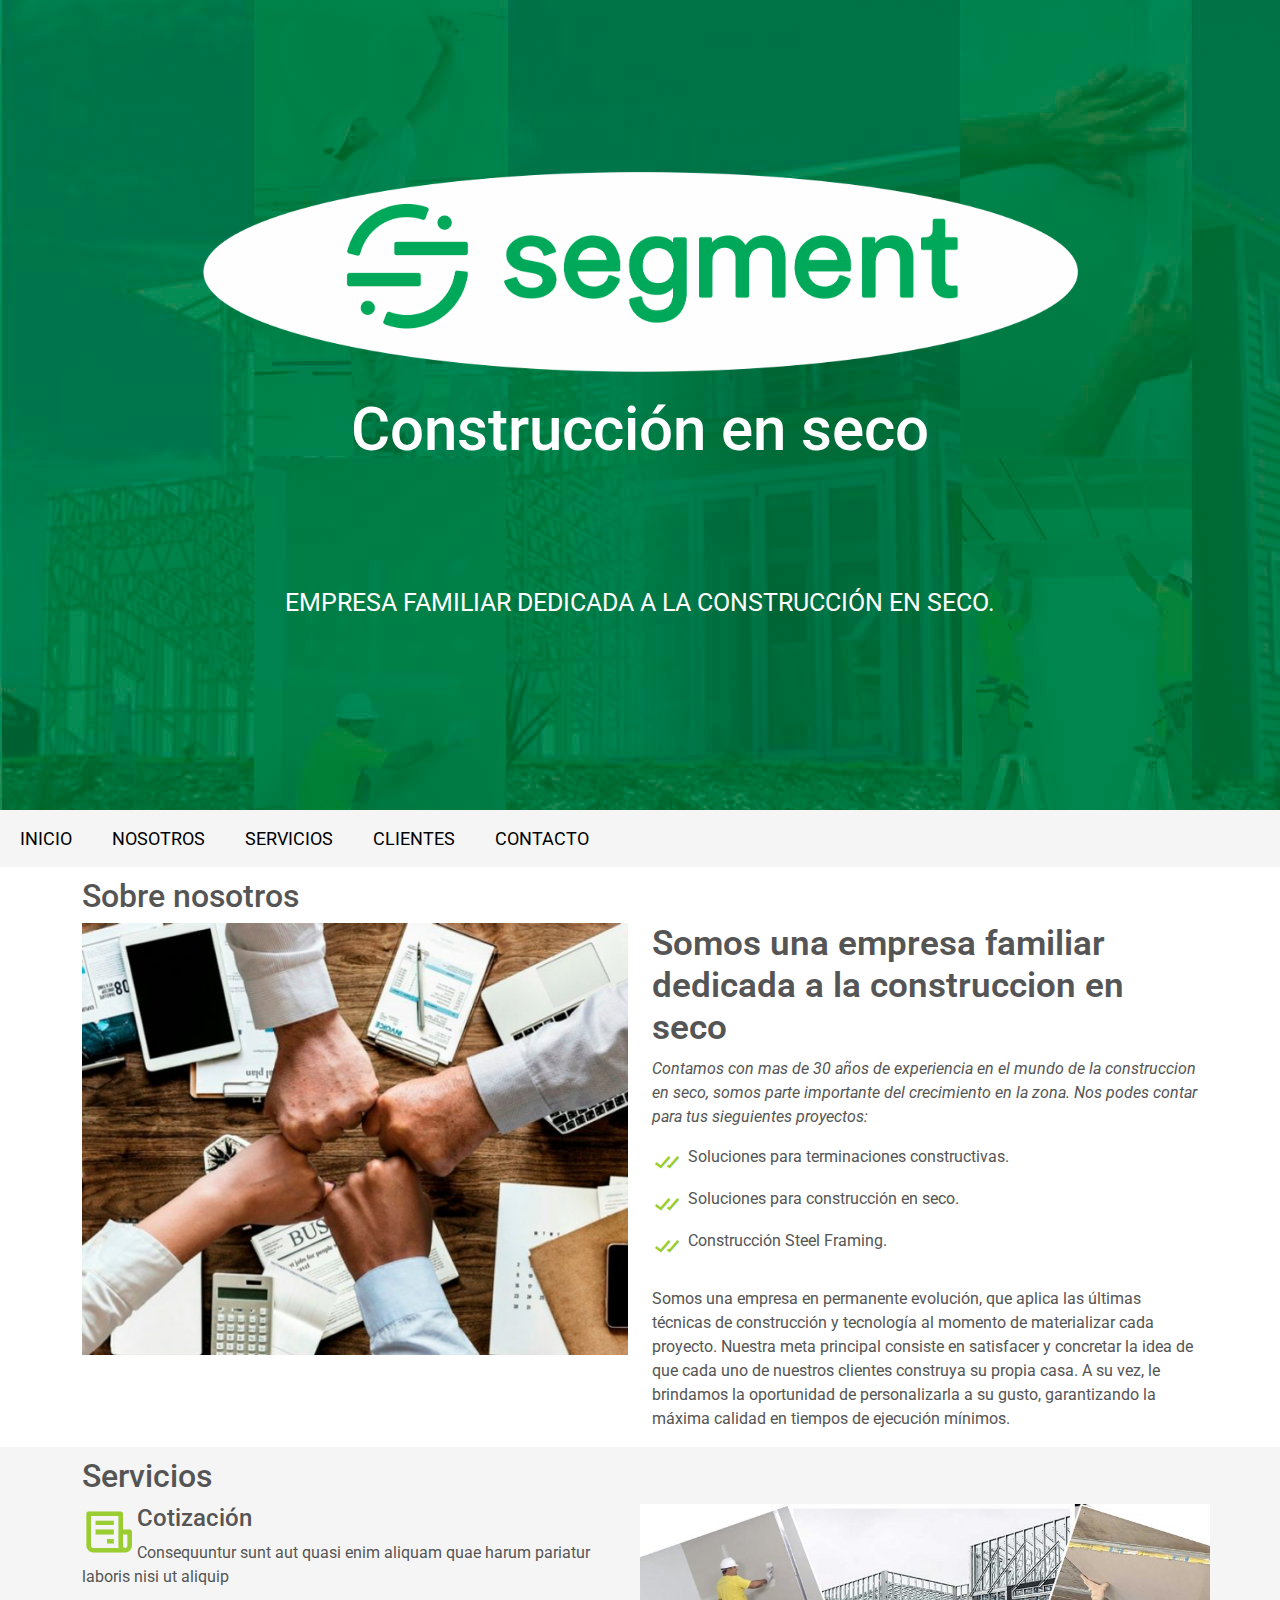
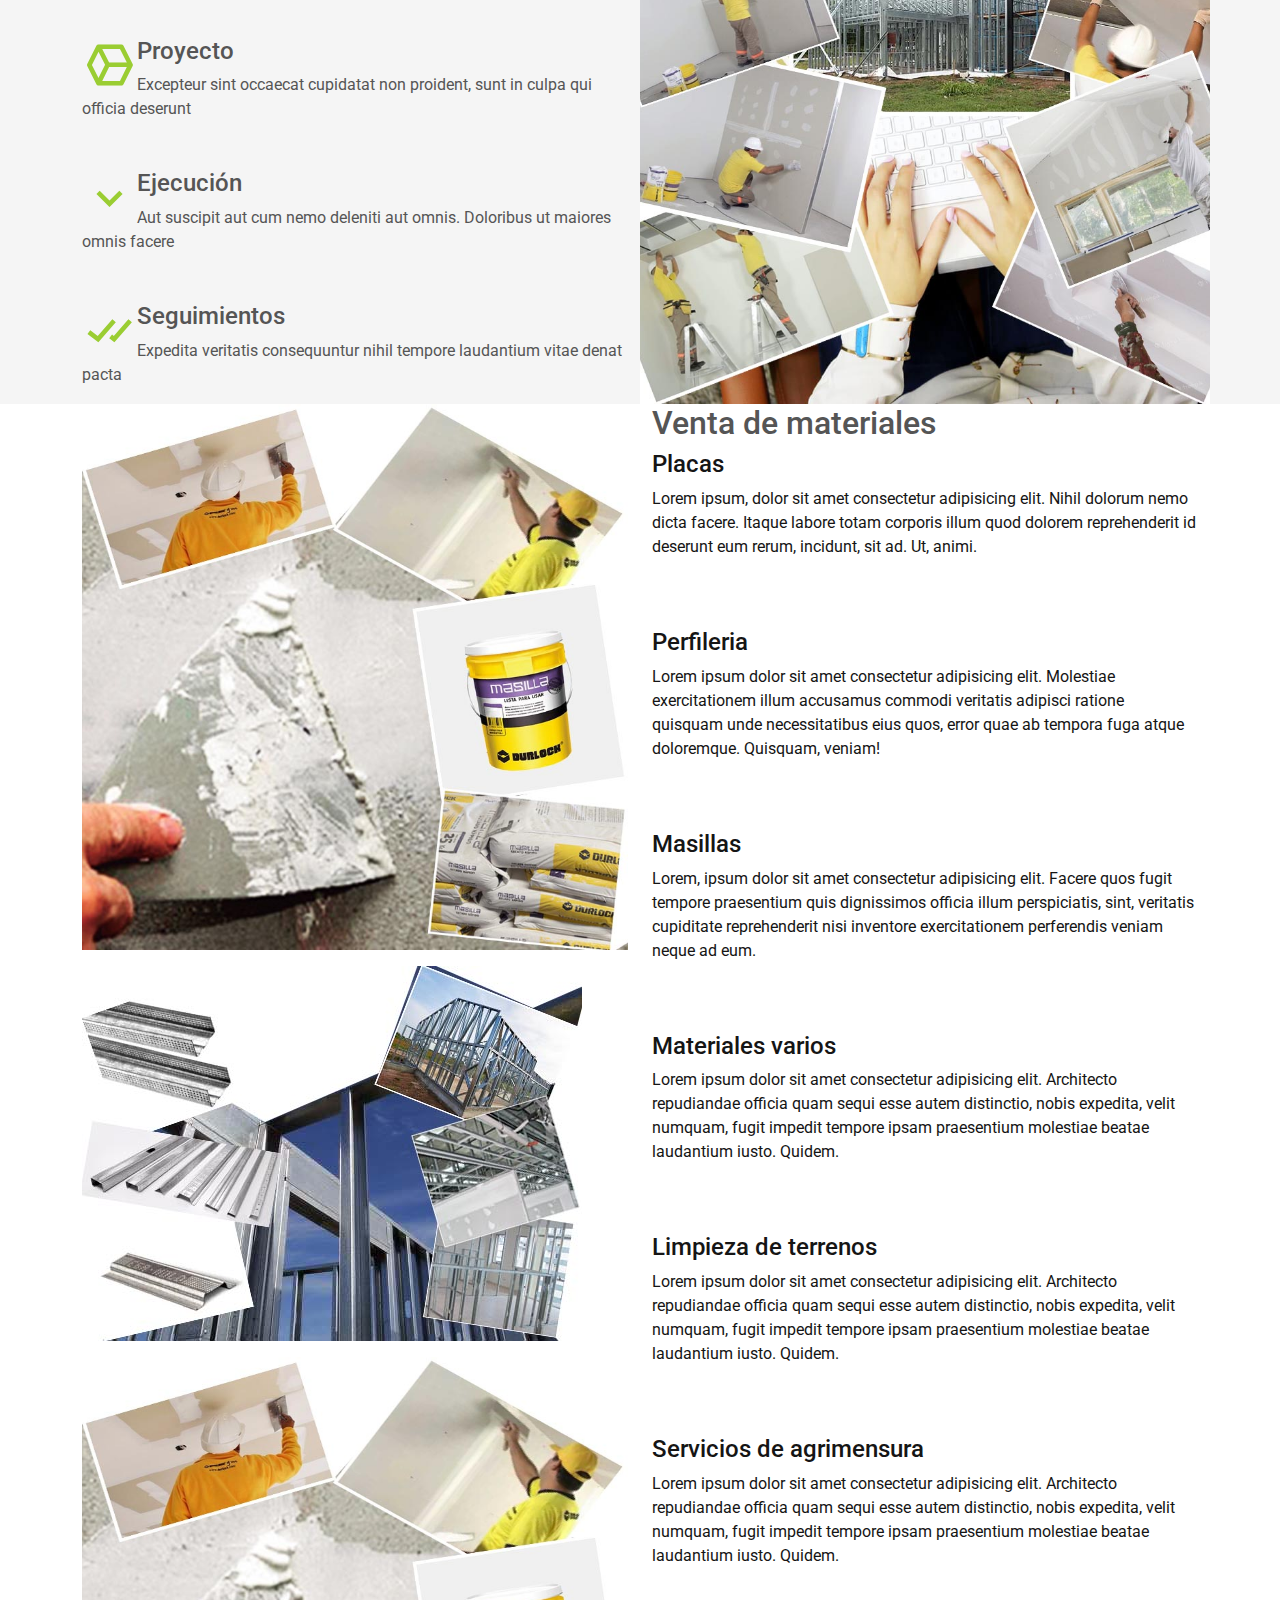
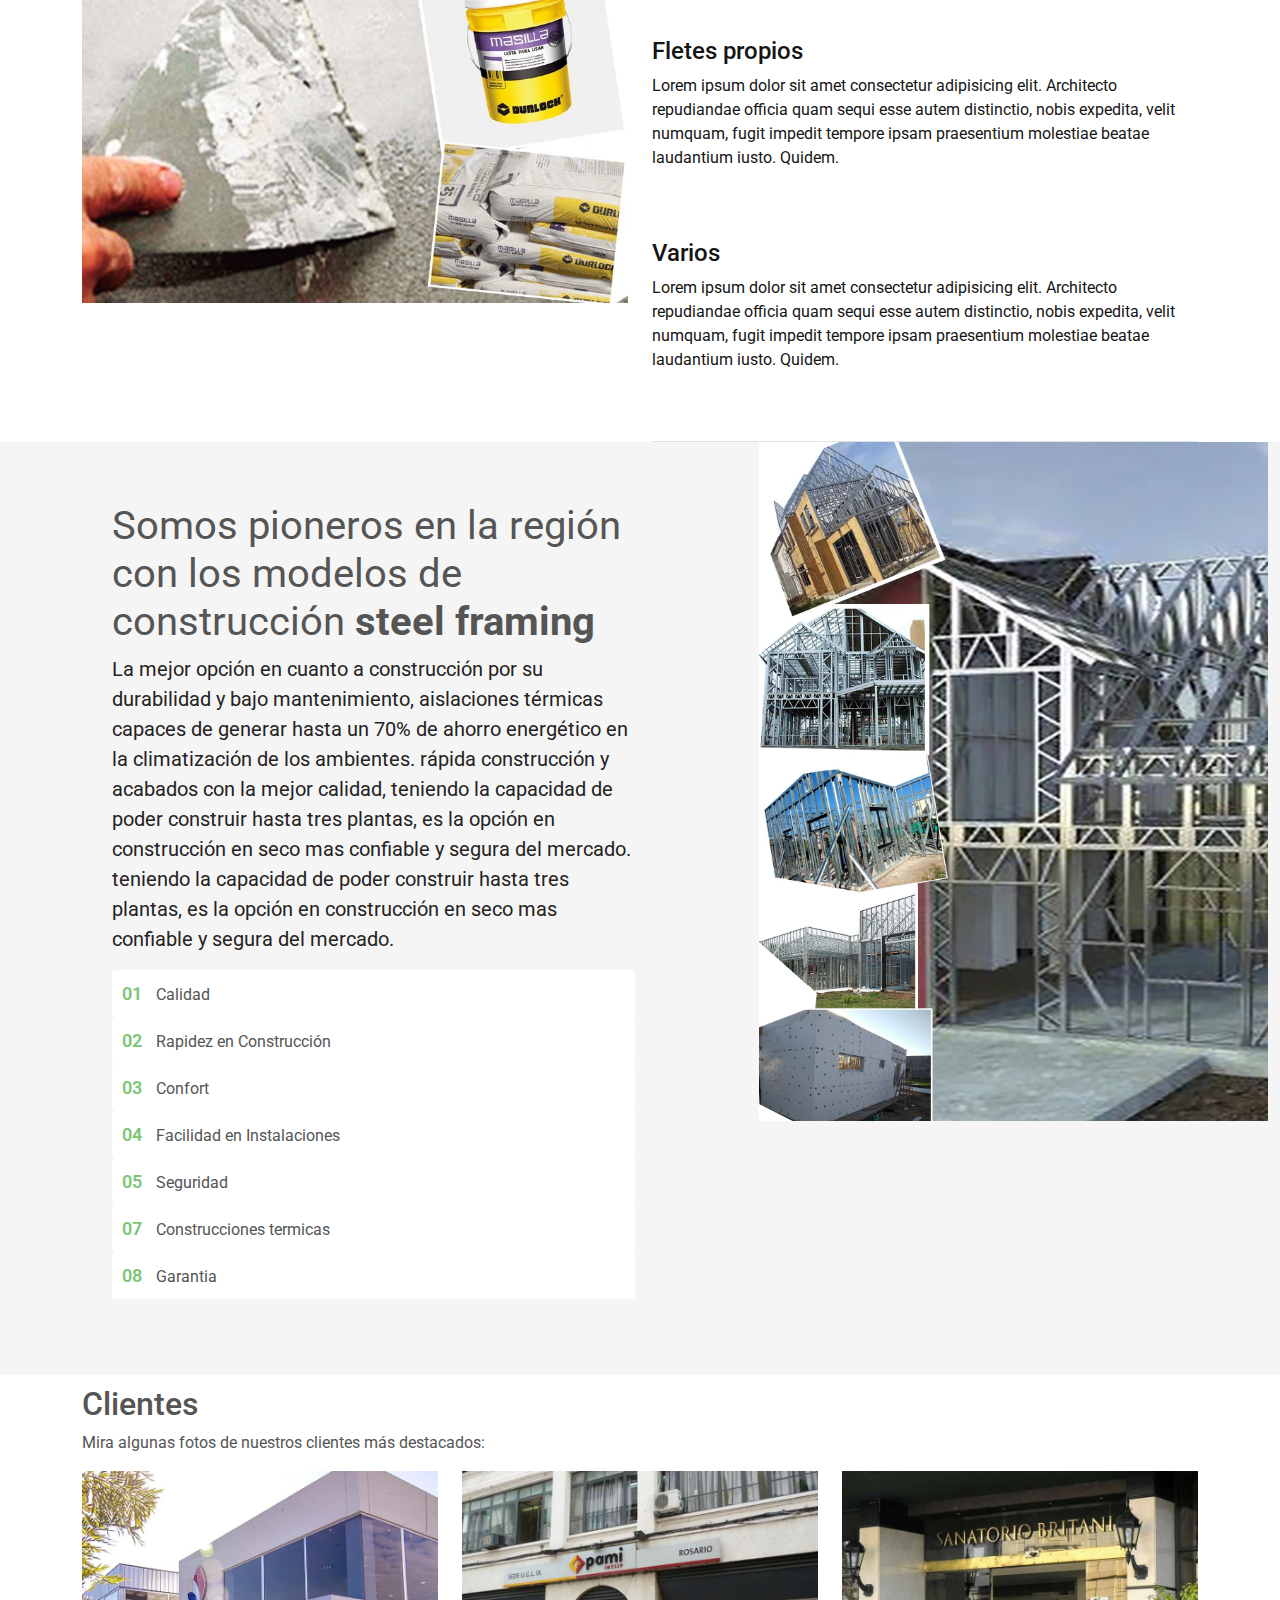
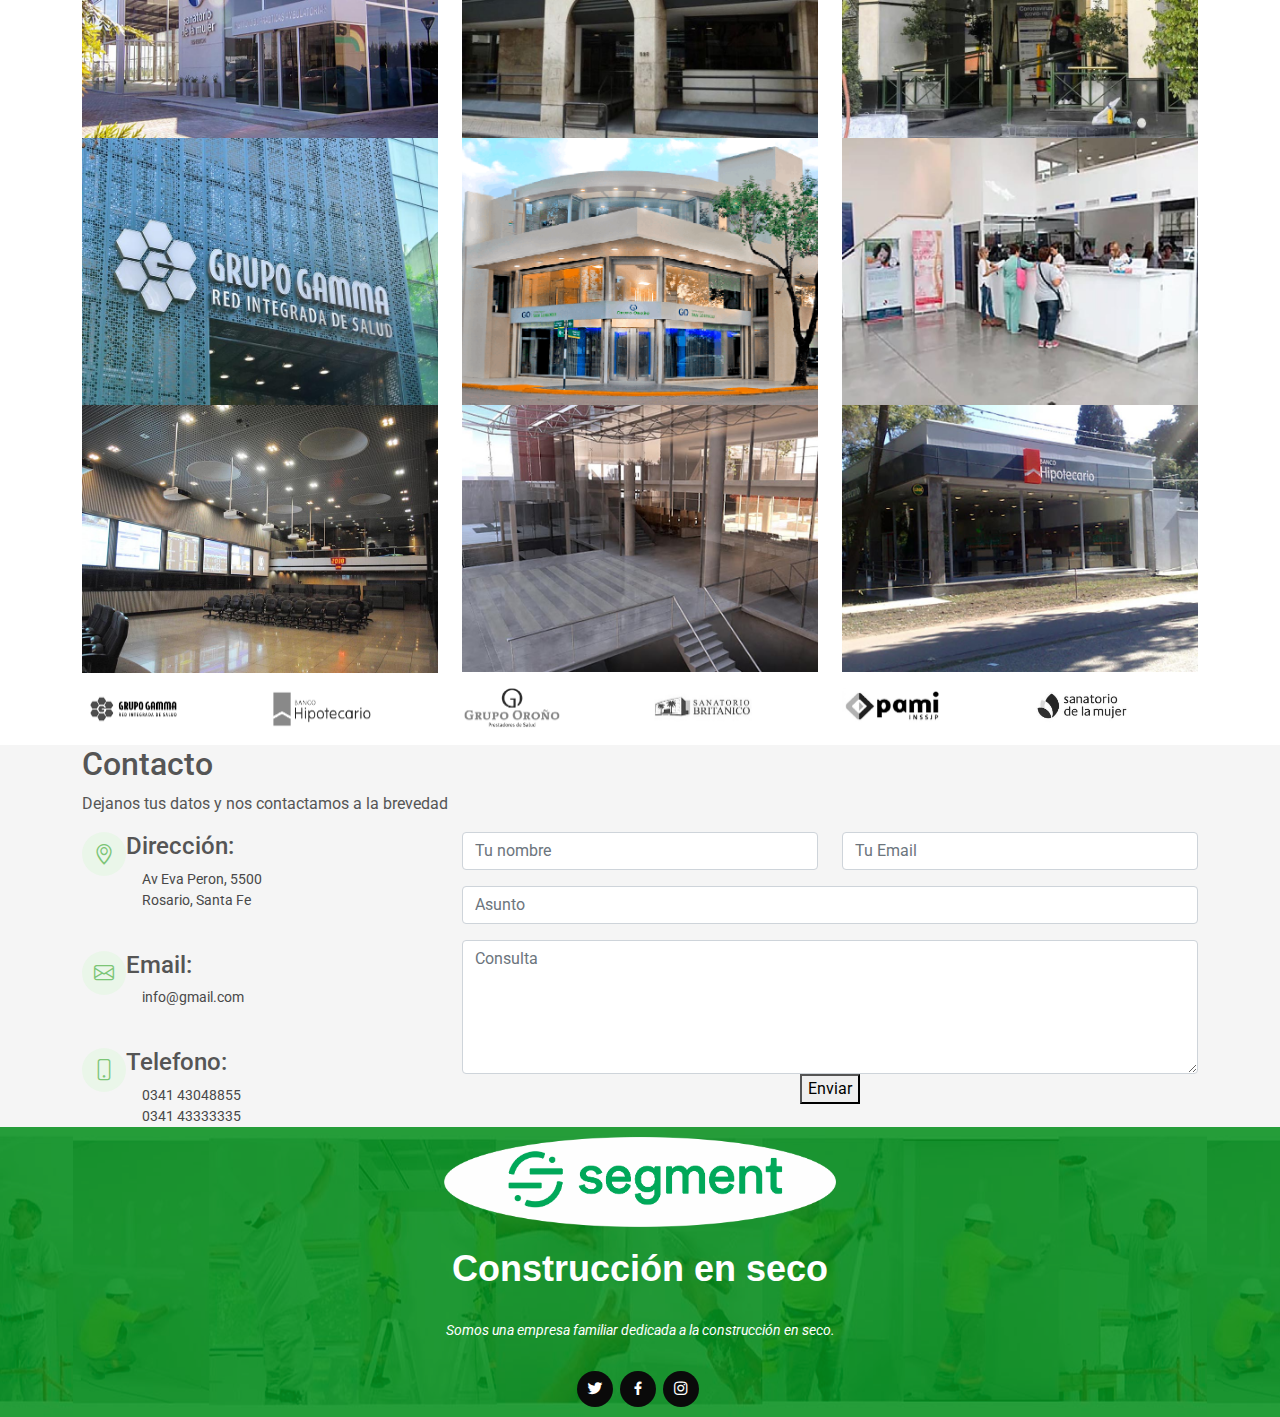
<file: Segment/version CSS/Segment - OK/index.html>
<!DOCTYPE html>
<html lang="en">

<head>
  <meta charset="utf-8">
  <meta content="width=device-width, initial-scale=1.0" name="viewport">


  <title>Segment - Index</title>
  
  <link href="archivos/bootstrap/bootstrap/css/bootstrap.min.css" rel="stylesheet">
  <link href="archivos/bootstrap/bootstrap-icons/bootstrap-icons.css" rel="stylesheet">
  <link href="archivos/bootstrap/boxicons/css/boxicons.min.css" rel="stylesheet">
  <link href="archivos/css/estilos.css" rel="stylesheet">
  <meta name="description" content="Empresa dedicada a la construcción en seco">
  <meta name="keywords" content="construcción en seco, Soluciones para construcción en seco, Construcción Steel Framing,
              placas, perfiles, Rosario, Santa Fe, venta de materiales construccion en seco, Segment, masilla, steel,">
  <meta name="distribution" content="global">
  <meta name="robots" content="index">
  <meta name="google" content="translate">

  


</head>

<link
rel="stylesheet"
href="https://cdnjs.cloudflare.com/ajax/libs/animate.css/4.1.1/animate.min.css"
/>

<body>

  <section id="hero">
    <div class="hero-container">
      <a href="index.html" class="hero-log2"></a><img src="archivos/img/SegmentPNG.png" class="animate__zoomIn"></a>
      <h1 class="animate__backInRight">Construcción en seco</h1>
      <h2 class="animate__backInUp">Empresa familiar dedicada a la construcción en seco.</h2>
     </div>
  </section>

 
  <header>
       <input type="checkbox" id="btn-menu">
       <label for="btn-menu"><img src="archivos/img/menu-regular-24.png" alt=""></label>

      <nav class="menu">
 
        <ul>
          <li><a href="#hero">Inicio</a></li>
          <li><a href="#nosotros">Nosotros</a></li>
          <li><a  href="#servicios">Servicios</a></li>
          <li><a href="#portfolio">Clientes</a></li>
          <li><a href="#contacto">Contacto</a></li>
        </ul>
        
      </nav>

</header>


  <main id="main">

    
    <section id="nosotros" class="nosotros">
      <div class="container">

        <div class="section-title">
          <h2>Sobre nosotros</h2>
          </div>

        <div class="row">
          <div class="col-lg-6">
            <div class="image">
              <img src="archivos/img/familiar.jpg" class="img-fluid" alt="">
            </div>
          </div>
          <div class="col-lg-6">
            <div class="content pt-4 pt-lg-0 pl-0 pl-lg-3 ">
              <h3>Somos una empresa familiar dedicada a la construccion en seco</h3>
              <p class="fst-italic">
               Contamos con mas de 30 años de experiencia en el mundo de la construccion en seco, somos parte importante del crecimiento en la zona.
               Nos podes contar para tus sieguientes proyectos:
              </p>
              <ul>
                <li><i class="bx bx-check-double"></i> Soluciones para terminaciones constructivas.</li>
                <li><i class="bx bx-check-double"></i> Soluciones para construcción en seco.</li>
                <li><i class="bx bx-check-double"></i> Construcción Steel Framing.</li>
              </ul>
              <p>
                Somos una empresa en permanente evolución, que aplica las últimas técnicas de construcción y tecnología al momento de materializar cada proyecto.
                Nuestra meta principal consiste en satisfacer y concretar la idea de que cada uno de nuestros clientes construya su propia casa. A su vez, le brindamos la oportunidad de personalizarla a su gusto, garantizando la máxima calidad en tiempos de ejecución mínimos.
              </p>
            </div>
          </div>
        </div>

      </div>
    </section>

    
    <section id="servicios" class="servicios">
      <div class="container">

        <div class="section-title">
          <h2>Servicios</h2>
         
        </div>

        <div class="row">
          <div class="col-lg-6 order-2 order-lg-1">
            <div class="icon-box mt-5 mt-lg-0">
              <i class="bx bx-receipt"></i>
              <h4>Cotización</h4>
              <p>Consequuntur sunt aut quasi enim aliquam quae harum pariatur laboris nisi ut aliquip</p>
            </div>
            <div class="icon-box mt-5">
              <i class="bx bx-cube-alt"></i>
              <h4>Proyecto</h4>
              <p>Excepteur sint occaecat cupidatat non proident, sunt in culpa qui officia deserunt</p>
            </div>
            <div class="icon-box mt-5">
              <i class="bx bx-chevron-down"></i>
              <h4>Ejecución</h4>
              <p>Aut suscipit aut cum nemo deleniti aut omnis. Doloribus ut maiores omnis facere</p>
            </div>
            <div class="icon-box mt-5">
              <i class="bx bx-check-double"></i>
              <h4>Seguimientos</h4>
              <p>Expedita veritatis consequuntur nihil tempore laudantium vitae denat pacta</p>
            </div>
          </div>
          <div class="image col-lg-6 order-1 order-lg-2" style='background-image: url("archivos/img/servicesOK.jpg");'></div>
        </div>

      </div>
    </section>

   
    <section id="productos" class="productos">
      <div class="container">

        <div class="row">
          <div class="col-lg-6">
            <div class="contenido">
              <div class="tab">
                <figure>
                  <img src="archivos/img/masillas.jpg" alt="" class="img-fluid">
                </figure>
              </div>
              <div class="tab" id="tab-2">
                <figure>
                  <img src="archivos/img/perfiles.jpg" alt="" class="img-fluid">
                </figure>
              </div>
              <div class="tab" id="tab-3">
                <figure>
                  <img src="archivos/img/masillas.jpg" alt="" class="img-fluid">
                </figure>
              </div>
          

        
            </div>
          </div>
          <div class="col-lg-6 mt-4 mt-lg-0">
            <div class="section-title">
              <h2>Venta de materiales</h2>
          </div>
            <ul class="nav nav-tabs flex-column">
              <li class="nav-item">
                <a class="nav-link">
                  <h4>Placas</h4>
                  <p>Lorem ipsum, dolor sit amet consectetur adipisicing elit. Nihil dolorum nemo dicta facere. Itaque labore totam corporis illum quod dolorem reprehenderit id deserunt eum rerum, incidunt, sit ad. Ut, animi.</p>
                </a>
              </li>
              <li class="nav-item">
                <a class="nav-link">
                  <h4>Perfileria</h4>
                  <p>Lorem ipsum dolor sit amet consectetur adipisicing elit. Molestiae exercitationem illum accusamus commodi veritatis adipisci ratione quisquam unde necessitatibus eius quos, error quae ab tempora fuga atque doloremque. Quisquam, veniam!</p>
                </a>
              </li>
              <li class="nav-item">
                <a class="nav-link">
                  <h4>Masillas</h4>
                  <p>Lorem, ipsum dolor sit amet consectetur adipisicing elit. Facere quos fugit tempore praesentium quis dignissimos officia illum perspiciatis, sint, veritatis cupiditate reprehenderit nisi inventore exercitationem perferendis veniam neque ad eum.</p>
                </a>
              </li>
              <li class="nav-item">
                <a class="nav-link">
                  <h4>Materiales varios</h4>
                  <p>Lorem ipsum dolor sit amet consectetur adipisicing elit. Architecto repudiandae officia quam sequi esse autem distinctio, nobis expedita, velit numquam, fugit impedit tempore ipsam praesentium molestiae beatae laudantium iusto. Quidem. </p>
                </a>
              </li>
              <li class="nav-item">
                <a class="nav-link">
                  <h4>Limpieza de terrenos</h4>
                  <p>Lorem ipsum dolor sit amet consectetur adipisicing elit. Architecto repudiandae officia quam sequi esse autem distinctio, nobis expedita, velit numquam, fugit impedit tempore ipsam praesentium molestiae beatae laudantium iusto. Quidem. </p>
                </a>
              </li>
              <li class="nav-item">
                <a class="nav-link">
                  <h4>Servicios de agrimensura</h4>
                  <p>Lorem ipsum dolor sit amet consectetur adipisicing elit. Architecto repudiandae officia quam sequi esse autem distinctio, nobis expedita, velit numquam, fugit impedit tempore ipsam praesentium molestiae beatae laudantium iusto. Quidem. </p>
                </a>
              </li>
              <li class="nav-item">
                <a class="nav-link">
                  <h4>Fletes propios</h4>
                  <p>Lorem ipsum dolor sit amet consectetur adipisicing elit. Architecto repudiandae officia quam sequi esse autem distinctio, nobis expedita, velit numquam, fugit impedit tempore ipsam praesentium molestiae beatae laudantium iusto. Quidem. </p>
                </a>
              </li>
              <li class="nav-item ">
                <a class="nav-link">
                  <h4>Varios</h4>
                  <p>Lorem ipsum dolor sit amet consectetur adipisicing elit. Architecto repudiandae officia quam sequi esse autem distinctio, nobis expedita, velit numquam, fugit impedit tempore ipsam praesentium molestiae beatae laudantium iusto. Quidem. </p>
                </a>
              </li>
              
            </ul>
          </div>
        </div>

      </div>
    </section>


    <section id="steel" class="steel">
      <div class="container-fluid">

        <div class="row">

          <div class="col-lg-7 order-2 order-lg-1 d-flex flex-column justify-content-center align-items-stretch">

            <div class="content">
              <h3>Somos pioneros en la región con los modelos de construcción <strong>steel framing</strong></h3>
              <p>
                La mejor opción en cuanto a construcción por su durabilidad y bajo mantenimiento, aislaciones térmicas capaces de generar hasta un 70% de ahorro energético en la climatización de los ambientes. rápida construcción y acabados con la mejor calidad, teniendo la capacidad de poder construir hasta tres plantas, es la opción en construcción en seco mas confiable y segura del mercado. 
                teniendo la capacidad de poder construir hasta tres plantas, es la opción en construcción en seco mas confiable y segura del mercado.
                
              </p>
            </div>

            <div class="numeros-list">
              <ul>
                <li>
                  <a><span>01</span> Calidad </a>
                </li>
                <li>
                  <a><span>02</span> Rapidez en Construcción </a>
                </li>
               <li>
                  <a><span>03</span> Confort </a>
                </li>
                <li>
                  <a><span>04</span> Facilidad en Instalaciones </a>
                </li>
                <li>
                  <a><span>05</span> Seguridad</a>
                </li>
                <li>
                    <a><span>07</span> Construcciones termicas</a>
                </li>
                <li>
                    <a><span>08</span> Garantia</a>
                </li>

              </ul>
            </div>

          </div>

          <div class="col-lg-5 order-1 order-lg-2 align-items-stretch video-box" style='background-image: url();'>
            <figure>
              <img src="archivos/img/Steel frame2.jpg" alt="" class="img-fluid">
            </figure>
            
          </div>

        </div>

      </div>
    </section>

   
    <section id="portfolio" class="portfolio">
      <div class="container">

        <div class="section-title">
          <h2>Clientes</h2>
          <p>Mira algunas fotos de nuestros clientes más destacados:</p>
        </div>


        <div class="row portfolio-container">

          <div class="col-lg-4 col-md-6 portfolio-item filter-app">
            <div class="portfolio-wrap">
              <img src="archivos/img/portfolio/1-Sanatorio-mujer.jpg" class="img-fluid" alt="">
              <div class="portfolio-info">
                <h4>Sanatorio de la mujer</h4>
                 <div class="portfolio-links">
                  <a href="archivos/img/portfolio/1-Sanatorio-mujer.jpg"  title="Sanatorio de la mujer"><i class="bx bx-plus"></i></a>
                  
                </div>
              </div>
            </div>
          </div>

          <div class="col-lg-4 col-md-6 portfolio-item filter-web">
            <div class="portfolio-wrap">
              <img src="archivos/img/portfolio/2-Pami.jpg" class="img-fluid" alt="">
              <div class="portfolio-info">
                <h4>PAMI I Rosario</h4>
                <div class="portfolio-links">
                  <a href="archivos/img/portfolio/2-Pami.jpg" class="portfolio-lightbox" title="PAMI I Rosario"><i class="bx bx-plus"></i></a>
   
                </div>
              </div>
            </div>
          </div>

          <div class="col-lg-4 col-md-6 portfolio-item filter-app">
            <div class="portfolio-wrap">
              <img src="archivos/img/portfolio/3-Sanatorio Britanico.jpeg" class="img-fluid" alt="">
              <div class="portfolio-info">
                <h4>Sanatorio Britanico</h4>
                  <div class="portfolio-links">
                  <a href="archivos/img/portfolio/3-Sanatorio Britanico.jpeg" class="portfolio-lightbox" title="Sanatorio Británico"><i class="bx bx-plus"></i></a>
            
                </div>
              </div>
            </div>
          </div>

          <div class="col-lg-4 col-md-6 portfolio-item filter-card">
            <div class="portfolio-wrap">
              <img src="archivos/img/portfolio/4-grupo Gamma.jpg" class="img-fluid" alt="">
              <div class="portfolio-info">
                <h4>Grupo GAMMA</h4>
                  <div class="portfolio-links">
                  <a href="archivos/img/portfolio/4-grupo Gamma.jpg" class="portfolio-lightbox" title="Grupo GAMMA"><i class="bx bx-plus"></i></a>
                  
                </div>
              </div>
            </div>
          </div>

          <div class="col-lg-4 col-md-6 portfolio-item filter-web">
            <div class="portfolio-wrap">
              <img src="archivos/img/portfolio/5-grupo oroño.png" class="img-fluid" alt="">
              <div class="portfolio-info">
                <h4>Grupo Oroño</h4>
                  <div class="portfolio-links">
                  <a href="archivos/img/portfolio/5-grupo oroño.png"  class="portfolio-lightbox" title="Grupo Oroño"><i class="bx bx-plus"></i></a>
             
                </div>
              </div>
            </div>
          </div>

          <div class="col-lg-4 col-md-6 portfolio-item filter-app">
            <div class="portfolio-wrap">
              <img src="archivos/img/portfolio/6-Mujer Fisherton.jpg" class="img-fluid" alt="">
              <div class="portfolio-info">
                <h4>Sanatorio de la Mujer Fisherton>
                  <div class="portfolio-links">
                  <a href="archivos/img/portfolio/6-Mujer Fisherton.jpg"  class="portfolio-lightbox" title="Sanatorio de la Mujer Fisherton"><i class="bx bx-plus"></i></a>
                 
                </div>
              </div>
            </div>
          </div>

          <div class="col-lg-4 col-md-6 portfolio-item filter-card">
            <div class="portfolio-wrap">
              <img src="archivos/img/portfolio/7-bolsa de comercio.jpeg" class="img-fluid" alt="">
              <div class="portfolio-info">
                <h4>Bolsa de comercio Rosario</h4>
                <p>Card</p>
                <div class="portfolio-links">
                  <a href="archivos/img/portfolio/7-bolsa de comercio.jpeg"  class="portfolio-lightbox" title="Bolsa de comercio Rosario"><i class="bx bx-plus"></i></a>
                  
                </div>
              </div>
            </div>
          </div>

          <div class="col-lg-4 col-md-6 portfolio-item filter-card">
            <div class="portfolio-wrap">
              <img src="archivos/img/portfolio/8-afip rosario.jpg" class="img-fluid" alt="">
              <div class="portfolio-info">
                <h4>AFIP Sede Rosario</h4>
                  <div class="portfolio-links">
                  <a href=archivos/img/portfolio/8-afip rosario.jpg"  class="portfolio-lightbox" title="AFIP Sede Rosario"><i class="bx bx-plus"></i></a>
              
                </div>
              </div>
            </div>
          </div>

          <div class="col-lg-4 col-md-6 portfolio-item filter-web">
            <div class="portfolio-wrap">
              <img src="archivos/img/portfolio/9-Banco Hipotecario.jpg" class="img-fluid" alt="">
              <div class="portfolio-info">
                <h4>Banco Hipotecario</h4>
                  <div class="portfolio-links">
                  <a href="archivos/img/portfolio/9-Banco Hipotecario.jpg"  class="portfolio-lightbox" title="Web 3"><i class="bx bx-plus"></i></a>
        
                </div>
              </div>
            </div>
          </div>

        </div>

      </div>
    </section>



    <section id="clients" class="clients">
      <div class="container">

        <div class="row">

          <div class="col-lg-2 col-md-4 col-6">
            <img src="archivos/img/clients/2-Gamma.png" class="img-fluid" alt="">
          </div>

          <div class="col-lg-2 col-md-4 col-6">
            <img src="archivos/img/clients/1-hipotecario.png" class="img-fluid" alt="">
          </div>

          <div class="col-lg-2 col-md-4 col-6">
            <img src="archivos/img/clients/3-grupo oroño.png" class="img-fluid" alt="">
          </div>

          <div class="col-lg-2 col-md-4 col-6">
            <img src="archivos/img/clients/5-Britanico.png" class="img-fluid" alt="">
          </div>

          <div class="col-lg-2 col-md-4 col-6">
            <img src="archivos/img/clients/6-pami.png" class="img-fluid" alt="">
          </div>

          <div class="col-lg-2 col-md-4 col-6">
            <img src="archivos/img/clients/4-Mujer.jfif" class="img-fluid" alt="">
          </div>

        </div>

      </div>
    </section>
   

    

  
    <section id="contacto" class="contacto section-bg">
      <div class="container">

        <div class="section-title">
          <h2>Contacto</h2>
          <p>Dejanos tus datos y nos contactamos a la brevedad</p>
        </div>

        <div class="row">

          <div class="col-lg-4">
            <div class="info d-flex flex-column justify-content-center">
              <div class="direccion">
                <i class="bi bi-geo-alt"></i>
                <h4>Dirección:</h4>
                <p>Av Eva Peron, 5500<br>Rosario, Santa Fe</p>
              </div>

              <div class="email">
                <i class="bi bi-envelope"></i>
                <h4>Email:</h4>
                <p>info@gmail.com</p>
              </div>

              <div class="telefono">
                <i class="bi bi-phone"></i>
                <h4>Telefono:</h4>
                <p> 0341 43048855</p>
                <p> 0341 43333335</p>
              </div>

            </div>

          </div>

          <div class="col-lg-8 mt-5 mt-lg-0">

            <form>
              <div class="row">
                <div class="col-md-6 form-group">
                  <input type="text" name="name" class="form-control" id="name" placeholder="Tu nombre" required>
                </div>
                <div class="col-md-6 form-group mt-3 mt-md-0">
                  <input type="email" class="form-control" name="email" id="email" placeholder="Tu Email" required>
                </div>
              </div>
              <div class="form-group mt-3">
                <input type="text" class="form-control" name="subject" id="subject" placeholder="Asunto" required>
              </div>
              <div class="form-group mt-3">
                <textarea class="form-control" name="message" rows="5" placeholder="Consulta" required></textarea>
              </div>
            
              <div class="text-center"><button type="submit">Enviar</button></div>
            </form>

          </div>

        </div>

      </div>
    </section>

  </main>

 
  <footer id="footer">

    <div class="footer-img">

      <div class="container">

        <div class="row justify-content-center">
          <div>
            <a href="#header" class="footer-logo"><img src="archivos/img/SegmentPNG.png" alt=""></a>
            <h3>Construcción en seco</h3>
            <p>Somos una empresa familiar dedicada a la construcción en seco.</p>
          </div>
        </div>


        <div class="Resocial-links">
          <a href="#" class="twitter"><i class="bx bxl-twitter"></i></a>
          <a href="#" class="facebook"><i class="bx bxl-facebook"></i></a>
          <a href="#" class="instagram"><i class="bx bxl-instagram"></i></a>
      
        </div>

      </div>
    </div>





</body>

</html>
</file>
<file: Segment/version CSS/Segment - OK/archivos/css/estilos.css>
@import url('https://fonts.googleapis.com/css2?family=Roboto:ital,wght@0,300;0,400;0,700;1,400;1,500&display=swap');
body {
    font-family: "Roboto";
    color: #555555;
    
  }
  
  a {
    text-decoration: none;
    color: black;
  }
  
  a:hover {
    color: #9ed49a;
    text-decoration: none;
  }
  
  h1, h2, h3, h4, h5, h6 {
    font-family: "Roboto";
  }
  
  

  header {
    width: 100%;
    background-color:whitesmoke;
    align-items: center;

    font-size: 18px;
    text-transform: uppercase;
    text-decoration: black;
   
 
  }

  .animate__backInRight {
    animation: bounce;
    animation-duration: 2s;
  }

   .animate__backInUp {
    animation: bounce;
    animation-duration: 2s;
   }
   
   .animate__zoomIn {
    animation: bounce;
    animation-duration: 2s; 
    width: 70%;
  }


  #btn-menu{
    display: none;
    z-index: 1000;
    margin-top: -10px;
  }

   header label {
    display: none;
    width: 20px;
    height: 20px;
    padding: 5px;
    border-right: #5ab652;
  
  }

  header label:hover {
    cursor: pointer;

   
  }

  

  .menu ul{
    margin: 0;
    list-style: none;
    padding: 0;
    display: flex;
  }

  .menu li {
    text-align: center;
 
  }

  
  .menu li:hover {
    background:yellowgreen;
    
  }


  .menu li a{
    display: block;
    padding: 15px 20px;
    color: black;

  }

  .menu li a:hover{
     color:white;

  }


  
  
  @media (max-width: 768px) {
    header label {
      display: block;
    }

    .menu {
      position: absolute;
      background:white;
      width: 40%;
      margin-left: -70%;
      transition: all 0.5s;
      
    }

    .menu ul {
      flex-direction: column;
    }

   

  #btn-menu:checked ~ .menu {
        margin: 0;
        margin-top: 8px;
      }
  
    



   }
  
 
  
  #hero {
    width: 100%;
    height:90vh;
    background: url("../img/fondo\ Hero.jpg");
    position: relative;
  
  }
  
  
  #hero .hero-container {
    position: absolute;
    bottom: 300px;
    top: 300px;
    left: 0;
    right: 0;
    display: flex;
    justify-content: center;
    align-items: center;
    flex-direction: column;
    text-align: center;
    padding: 0 15px;
  }
  
  #hero .hero-logo {
    margin-bottom: 300px;
  }
  
  #hero h1 {
    margin: 0 0 100px 0;
    font-size: 60px;
    font-weight: 500;
    line-height: 56px;
    color: #fff;
    padding: 30px;
  }
  
  #hero h2 {
    color: #fff;
    margin-bottom: 20px;
    font-size: 25px;
    font-weight: 400;
    text-transform: uppercase;
  }
  
 
  
  @media (max-width: 768px) {
    #hero h1 {
      font-size: 28px;
      line-height: 36px;
    }
    #hero h2 {
      line-height: 22px;
    }
  }
 
  .nosotros .content h3 {
    font-weight: 600;
    font-size: 35px;
  }
  
  .nosotros .content ul {
    list-style: none;
    padding: 0;
  }

  .nosotros  {
    padding-top: 10px;
  }
  
  .nosotros .content ul li {
    padding-bottom: 10px;
    display: flex;
    align-items: flex-start;
  }
  
  .nosotros .content ul i {
    font-size: 30px;
    padding: 2px 6px 0 0;
    color: yellowgreen;
  }
  
  .servicios .icon-box i {
    font-size: 55px;
    float: left;
    color: yellowgreen;
  }
  
  .servicios{
    background: whitesmoke;
   
  }


  .servicios  {
    padding-top: 10px;
  }
  .servicios .image {
    background-position: center center;
    background-repeat: no-repeat;
    background-size: cover;
    min-height: 500px;
  }
  
  .productos .nav-link {
    border: 0;
    padding: 0px;
    color: #151515;
    transition: 0.3s;
  }
  
  .productos .nav-link:hover h4 {
    color: greenyellow;
    font-size: 50px;

  }
  
  .productos .nav-link p {
    font-size: 16px;
    margin-bottom: 70px;
    
  }
  
 
  .steel{
    background: whitesmoke;
    padding: 0;
  }
  
  .steel .content {
    padding: 60px 100px 0 100px;
  }
  
  .steel .content h3 {
    font-weight: 400;
    font-size: 40px;
  }
 
  .steel .content p {
    font-size: 20px;
    color: #252222;
  }
  
  .steel .numeros-list {
    padding: 0 100px 60px 100px;
  }
  
  .steel ul {
    padding: 0;
    list-style: none;
  }
  
  
  .steel  li {
    padding: 10px;
    background: #fff;
    border-radius: 4px;
  }
  
  .steel span {
    color: #7cc576;
    font-weight: 600;
    font-size: 18px;
    padding-right: 10px;
  }
 
  @media (max-width: 1024px) {
    .steel .content, .steel .numeros-list {
      padding-left: 0;
      padding-right: 0;
    }
  }
  
  @media (max-width: 992px) {
    .steel .content {
      padding-top: 30px;
    }
    .numeros-list {
      padding-bottom: 30px;
    }
  }

  .portfolio  {
    padding-top: 10px;
  }
  
  .portfolio .portfolio-wrap {
    transition: 0.3s;
    position: relative;
    overflow: hidden;
    z-index: 1;
    background: rgba(0, 0, 0, 0.6);
  }
  
  .portfolio .portfolio-wrap::before {
    content: "";
    background: rgba(33, 211, 9, 0.6);
    position: absolute;
    left: 30px;
    right: 30px;
    top: 30px;
    bottom: 30px;
    transition: all ease-in-out 0.3s;
    z-index: 2;
    opacity: 0;
  }
  
  .portfolio .portfolio-wrap .portfolio-info {
    opacity: 0;
    position: absolute;
    top: 0;
    left: 0;
    right: 0;
    bottom: 0;
    text-align: center;
    z-index: 3;
    transition: all ease-in-out 0.3s;
    display: flex;
    flex-direction: column;
    justify-content: center;
    align-items: center;
  }
  
  .portfolio .portfolio-wrap .portfolio-info::before {
    display: block;
    content: "";
    width: 48px;
    height: 48px;
    position: absolute;
    top: 35px;
    left: 35px;
    border-top: 3px solid #fff;
    border-left: 3px solid #fff;
    transition: all 0.5s ease 0s;
    z-index: 9994;
  }
  
  .portfolio .portfolio-wrap .portfolio-info::after {
    display: block;
    content: "";
    width: 48px;
    height: 48px;
    position: absolute;
    bottom: 35px;
    right: 35px;
    border-bottom: 3px solid #fff;
    border-right: 3px solid #fff;
    transition: all 0.5s ease 0s;
    z-index: 9994;
  }
  
  .portfolio .portfolio-wrap .portfolio-info h4 {
    font-size: 25px;
    color: #fff;
    font-weight: 600;
  }
 
  
  .portfolio .portfolio-wrap .portfolio-links a {
    color: #fff;
    margin: 0 2px;
    font-size: 35px;
    display: inline-block;
    transition: 0.3s;
  }

  .portfolio .portfolio-wrap:hover::before {
    top: 0;
    left: 0;
    right: 0;
    bottom: 0;
    opacity: 1;
  }
  
  .portfolio .portfolio-wrap:hover .portfolio-info {
    opacity: 1;
  }
  
  .clients img {
    width: 60%;
    filter: grayscale(100);
    transition: all 0.4s ease-in-out;
    display: inline-block;
    padding: 15px 0;
  }
  
  .clients img:hover {
    filter: none;
    transform: scale(1.4);
  }
  
  @media (max-width: 768px) {
    .clients img {
      width: 40%;
    }
  }
  
  @media (max-width: 575px) {
    .clients img {
      width: 50%;
    }
  }
   
  .contacto{
    background: whitesmoke;
   
  }
  .contacto .info i {
    font-size: 20px;
    color: #7cc576;
    float: left;
    width: 44px;
    height: 44px;
    background: #eaf6e9;
    display: flex;
    justify-content: center;
    align-items: center;
    border-radius: 50px;
    transition: all 0.3s ease-in-out;
  }
  
  .contacto .info p {
    padding: 0 0 0 60px;
    margin-bottom: 0;
    font-size: 14px;
    color: #484848;
  }
  
  .contacto .info .email, .contacto .info .telefono {
    margin-top: 40px;
  }
  
  .contacto .info .email:hover i, .contacto .info .direccion:hover i, .contacto .info .telefono:hover i {
    background: #7cc576;
    color: #fff;
  }
 
  #footer {
    background: url("../img/FONDO\ FOOTER.jpg") center center ;
    color: #fff;
    font-size: 14px;
    position: relative;
  }
  
  #footer::before {
    content: "";
    position: absolute;
    left: 0;
    right: 0;
    top: 0;
    bottom: 0;
    background: rgba(7, 153, 19, 0.637);
    z-index: 1;
  }
  
  #footer .footer-img {
    position: relative;
    z-index: 2;
    text-align: center;
    padding: 10px 0;
  }
  
  #footer .footer-img .footer-logo img {
    height: 90px;
  }
  
  #footer .footer-img h3 {
    font-size: 36px;
    font-weight: 700;
    color: #fff;
    position: relative;
    font-family: "Poppins", sans-serif;
    padding: 20px 0 0 0;
    margin-bottom: 0;
  }
  
  #footer .footer-img p {
    font-size: 15;
    font-style: italic;
    margin: 30px 0 0 0;
    padding: 0;
  }
 #footer .footer-img .Resocial-links {
    margin-top: 30px;
  }
  
  #footer .footer-img .Resocial-links a {
    font-size: 18px;
    display: inline-block;
    background: #0a0a0a;
    color: #fff;
    line-height: 1;
    padding: 8px 0;
    margin-right: 4px;
    border-radius: 50%;
    text-align: center;
    width: 36px;
    height: 36px;
    transition: 0.3s;
  }
  
  #footer .footer-img .Resocial-links a:hover {
    background: #5ab652;
    color: #fff;
    text-decoration: none;
  }
</file>
